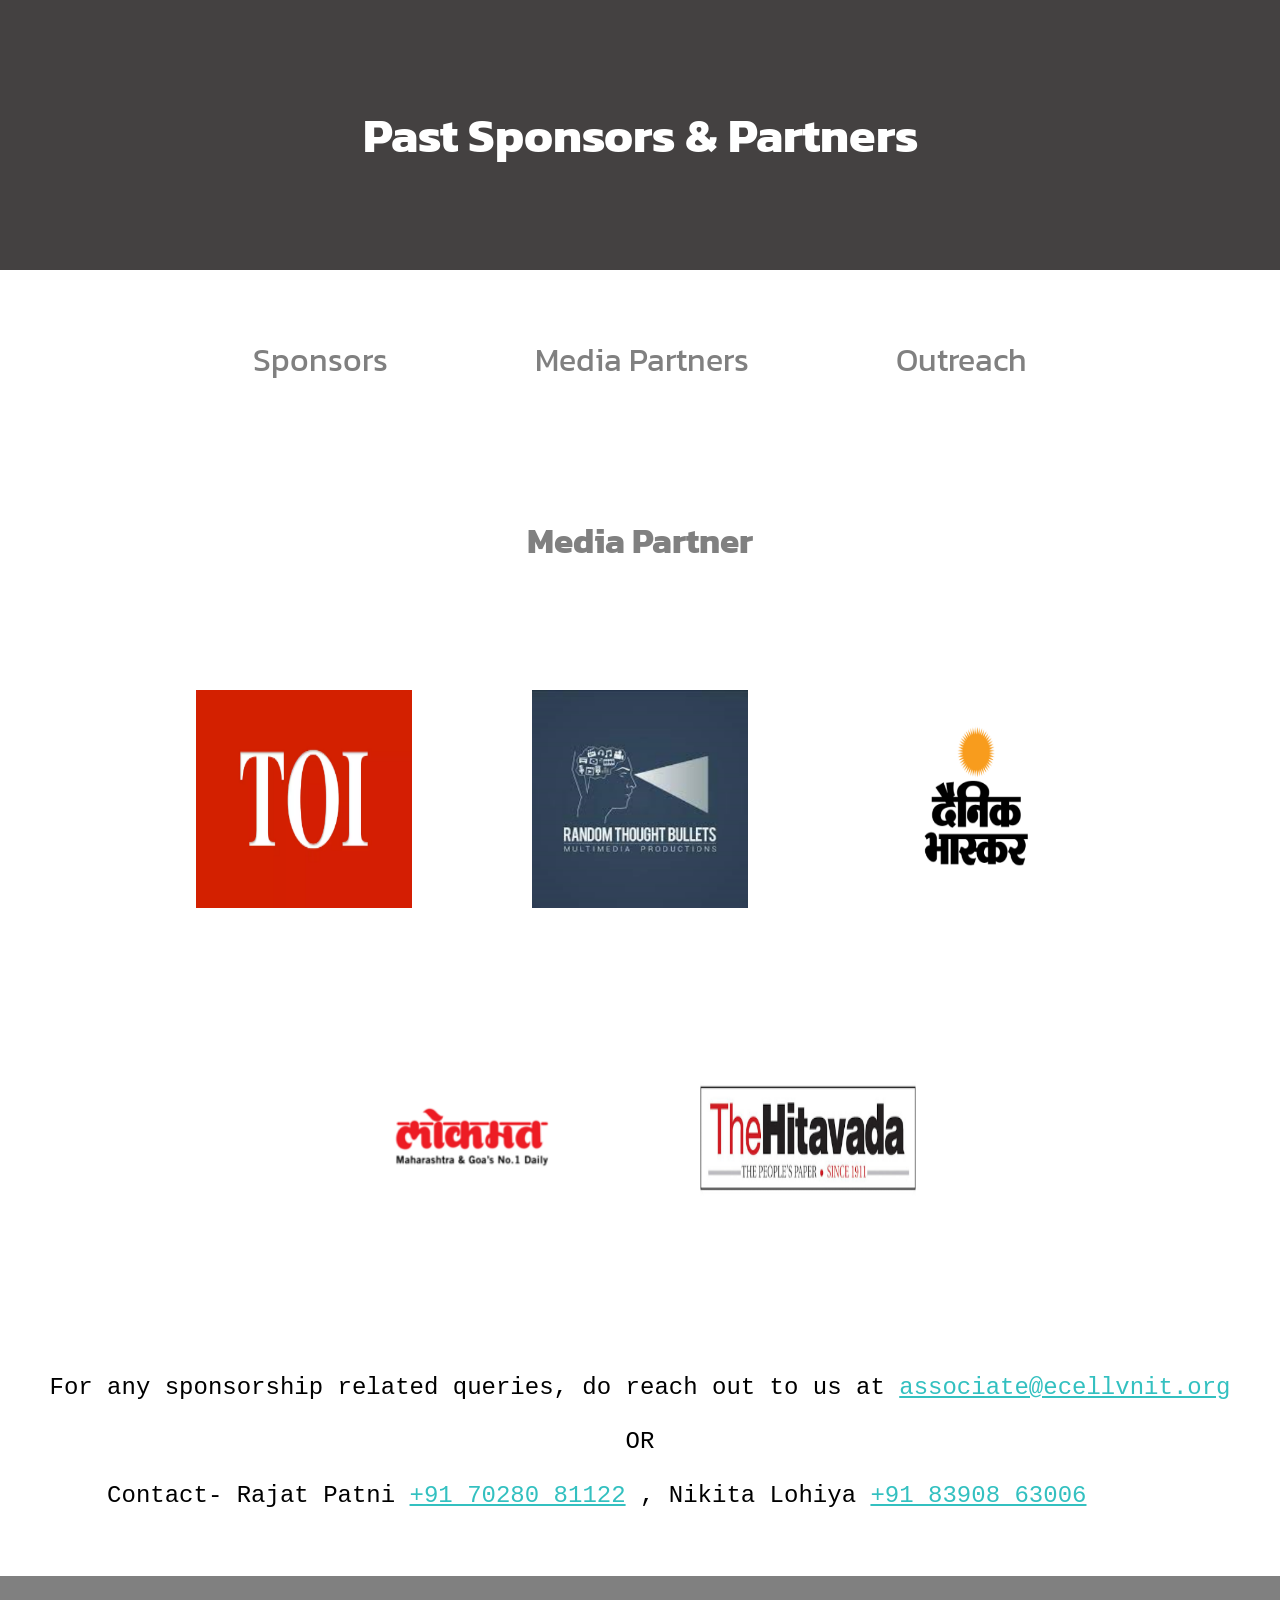
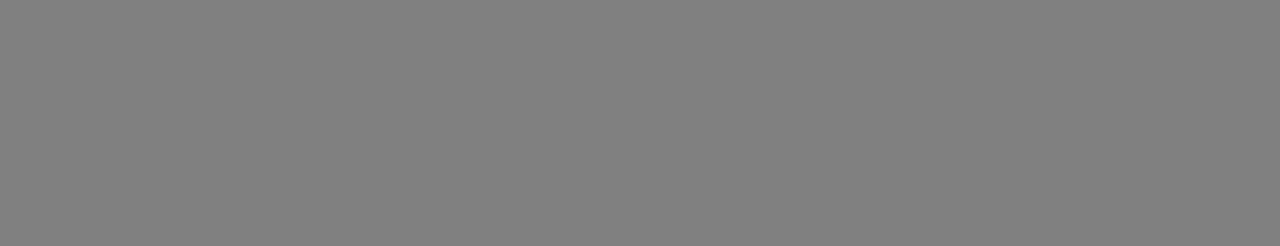
<file: index.html>
<!DOCTYPE html>
<html lang="en">

<head>
    <meta charset="UTF-8">
    <meta http-equiv="X-UA-Compatible" content="IE=edge">
    <meta name="viewport" content="width=device-width, initial-scale=1.0">
    <title>Sponsors and Partners</title>
    <link rel="stylesheet" href="style.css">
</head>

<body>
    <header>
        <div class="heading">
            <h2>Past Sponsors & Partners</h2>
        </div>
    </header>
    <div class="options">
        <nav>
            <ul>
                <li><a href="sponsor.html">Sponsors</a> </li>
                <li><a href="index.html">Media Partners</a></li>
                <li><a href="outreach.html">Outreach</a></li>
            </ul>
        </nav>
    </div>
    <h1>Media Partner</h1>
    <div class="layout">
        <div class="container">
            <div class="strap">
                <img src="img/toi.png" alt="" width="216px" height="218px">
                <img src="img/random.png" alt="" width="216px" height="218px">
                <img src="img/db.png" alt="" width="216px" height="218px">
            </div>
            <div class="strap">
                <img src="img/lokmat.png" alt="" width="216px" height="218px">
                <img src="img/hitvada.png" alt="" width="216px" height="218px">
            </div>
        </div>
    </div>
    <div class="contact">
        <pre>For any sponsorship related queries, do reach out to us at <a href="">associate@ecellvnit.org</a>

                                        OR
            
    Contact- Rajat Patni <a href="">+91 70280 81122</a> , Nikita Lohiya <a href="">+91 83908 63006</a></pre>
    </div>
    <footer>

    </footer>
</body>

</html>
</file>
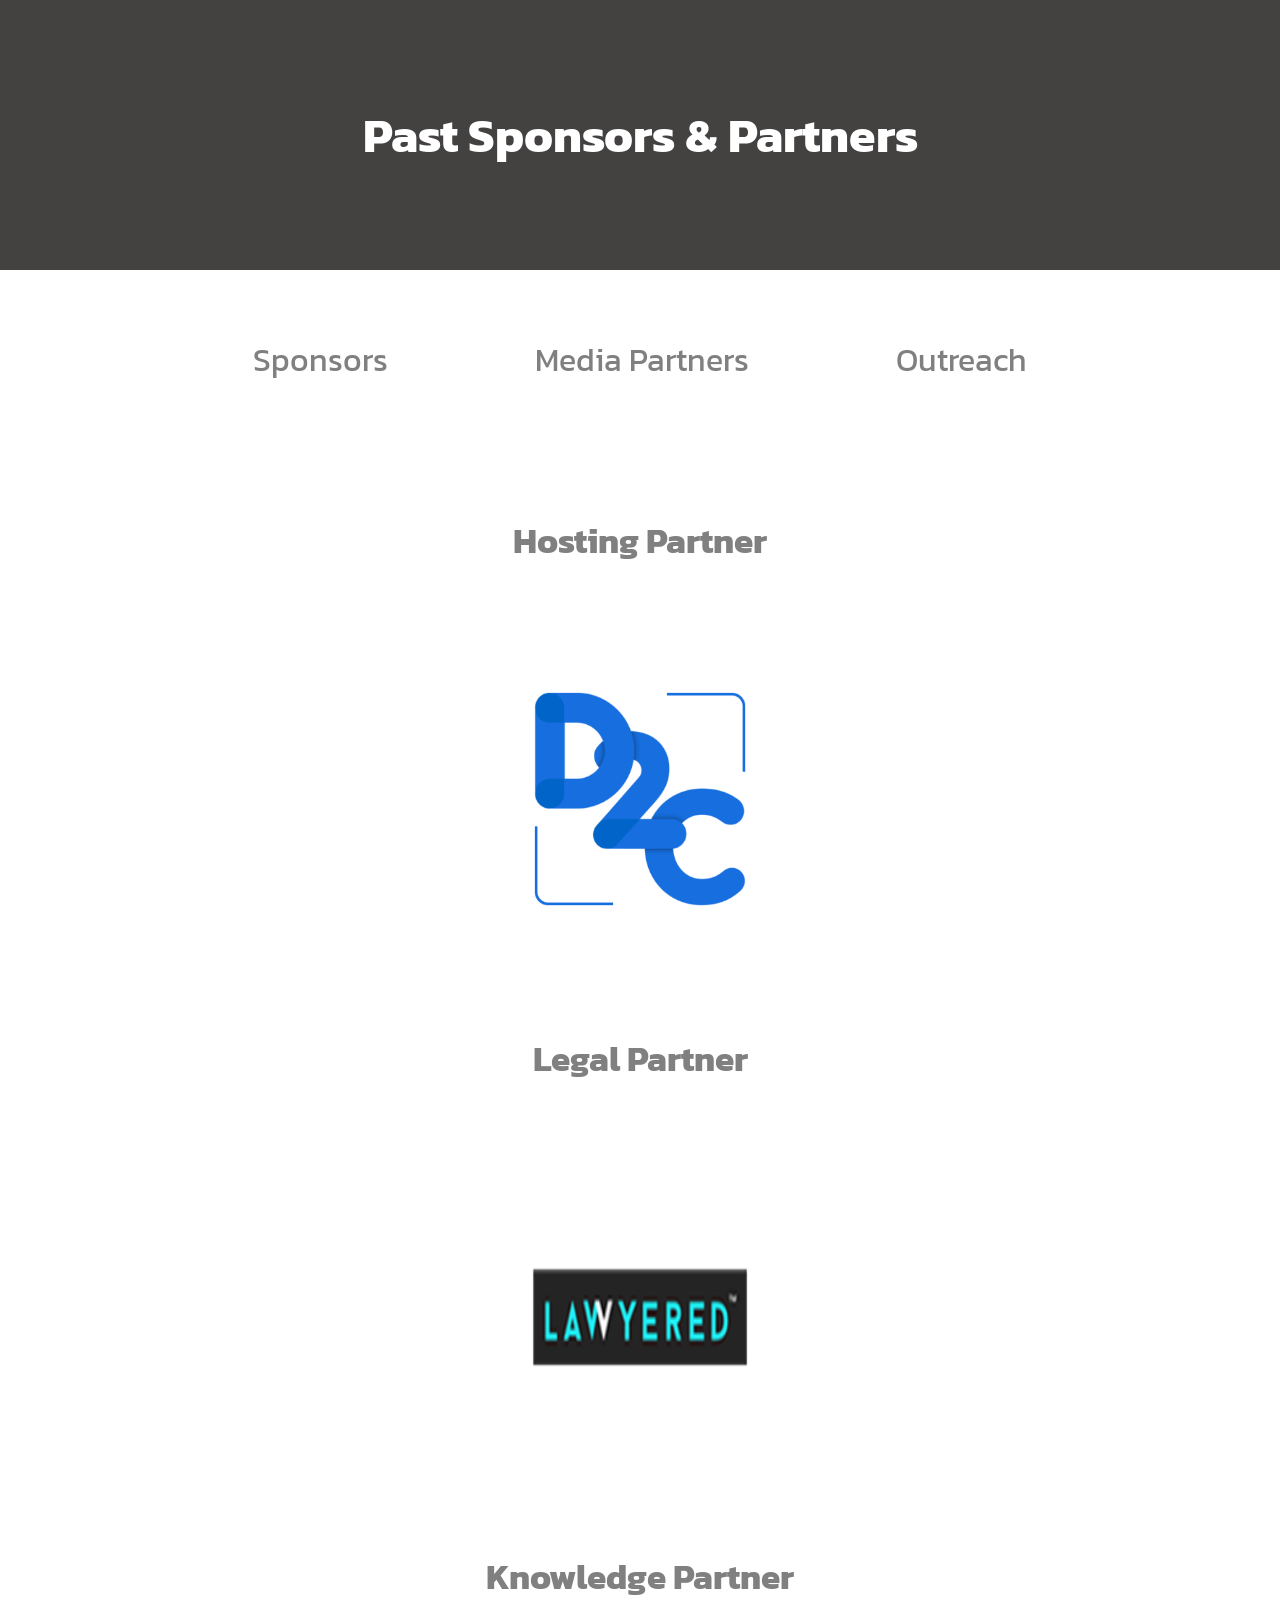
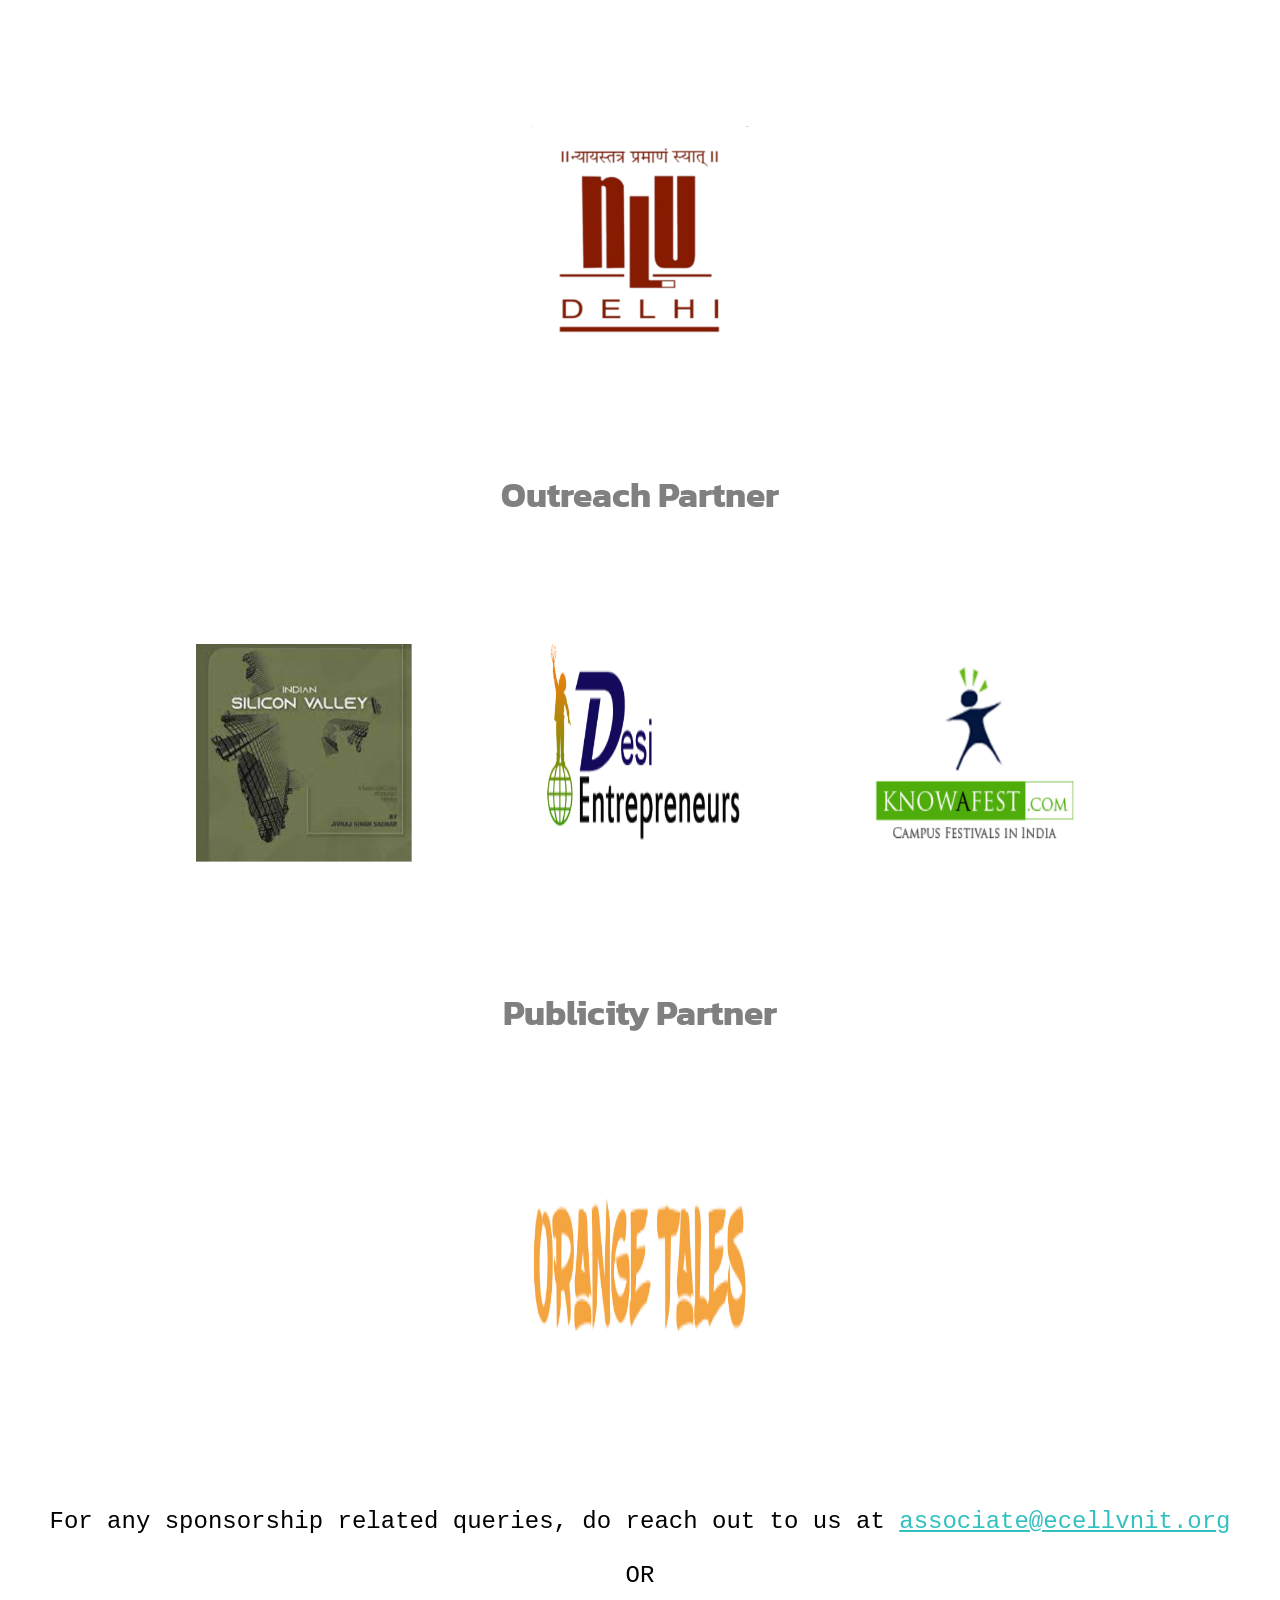
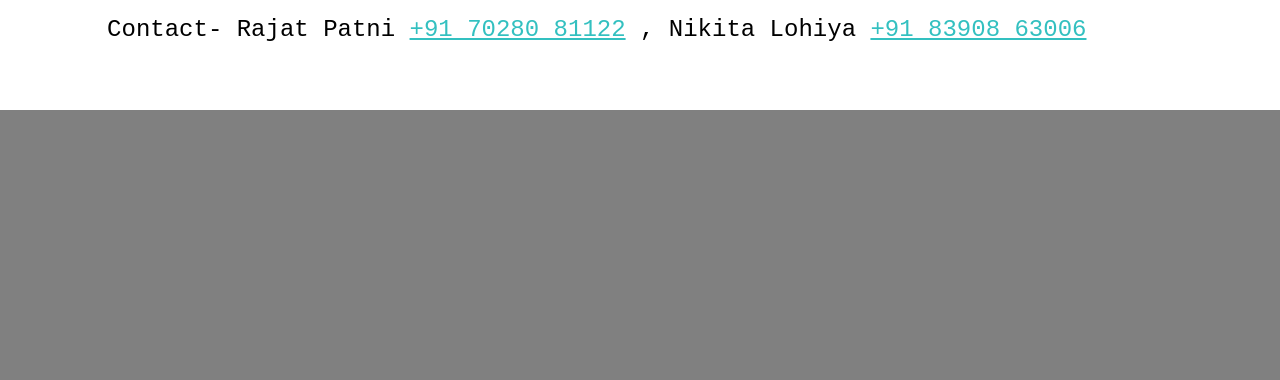
<file: outreach.html>
<!DOCTYPE html>
<html lang="en">

<head>
    <meta charset="UTF-8">
    <meta http-equiv="X-UA-Compatible" content="IE=edge">
    <meta name="viewport" content="width=device-width, initial-scale=1.0">
    <title>Sponsors and Partners</title>
    <link rel="stylesheet" href="style.css">
</head>

<body>
    <header>
        <div class="heading">
            <h2>Past Sponsors & Partners</h2>
        </div>
    </header>
    <div class="options">
        <nav>
            <ul>
                <li><a href="sponsor.html">Sponsors</a> </li>
                <li><a href="index.html">Media Partners</a></li>
                <li><a href="outreach.html">Outreach</a></li>
            </ul>
        </nav>
    </div>
    <h1>Hosting Partner</h1>
    <div class="layout">
        <div class="container">
            <div class="strap">
                <img src="img/d2c.png" alt="" width="216px" height="218px">
            </div>
        </div>
    </div>
    <h1>Legal Partner</h1>
    <div class="layout">
        <div class="container">
            <div class="strap">
                <img src="img/law.png" alt="" width="216px" height="218px">
            </div>
        </div>
    </div>
    <h1>Knowledge Partner</h1>
    <div class="layout">
        <div class="container">
            <div class="strap">
                <img src="img/nlu.png" alt="" width="216px" height="218px">
            </div>
        </div>
    </div>
    <h1>Outreach Partner</h1>
    <div class="layout">
        <div class="container">
            <div class="strap">
                <img src="img/silicon_valley.png" alt="" width="216px" height="218px">
                <img src="img/desi_enterpreneurs.png" alt="" width="216px" height="218px">
                <img src="img/knowafest.png" alt="" width="216px" height="218px">
            </div>
        </div>
    </div>
    <h1>Publicity Partner</h1>
    <div class="layout">
        <div class="container">
            <div class="strap">
                <img src="img/orange_tales.png" alt="" width="216px" height="218px">
            </div>
        </div>
    </div>
    <div class="contact">
        <pre>For any sponsorship related queries, do reach out to us at <a href="">associate@ecellvnit.org</a>

                                        OR
            
    Contact- Rajat Patni <a href="">+91 70280 81122</a> , Nikita Lohiya <a href="">+91 83908 63006</a></pre>
    </div>
    <footer>

    </footer>
</body>

</html>
</file>
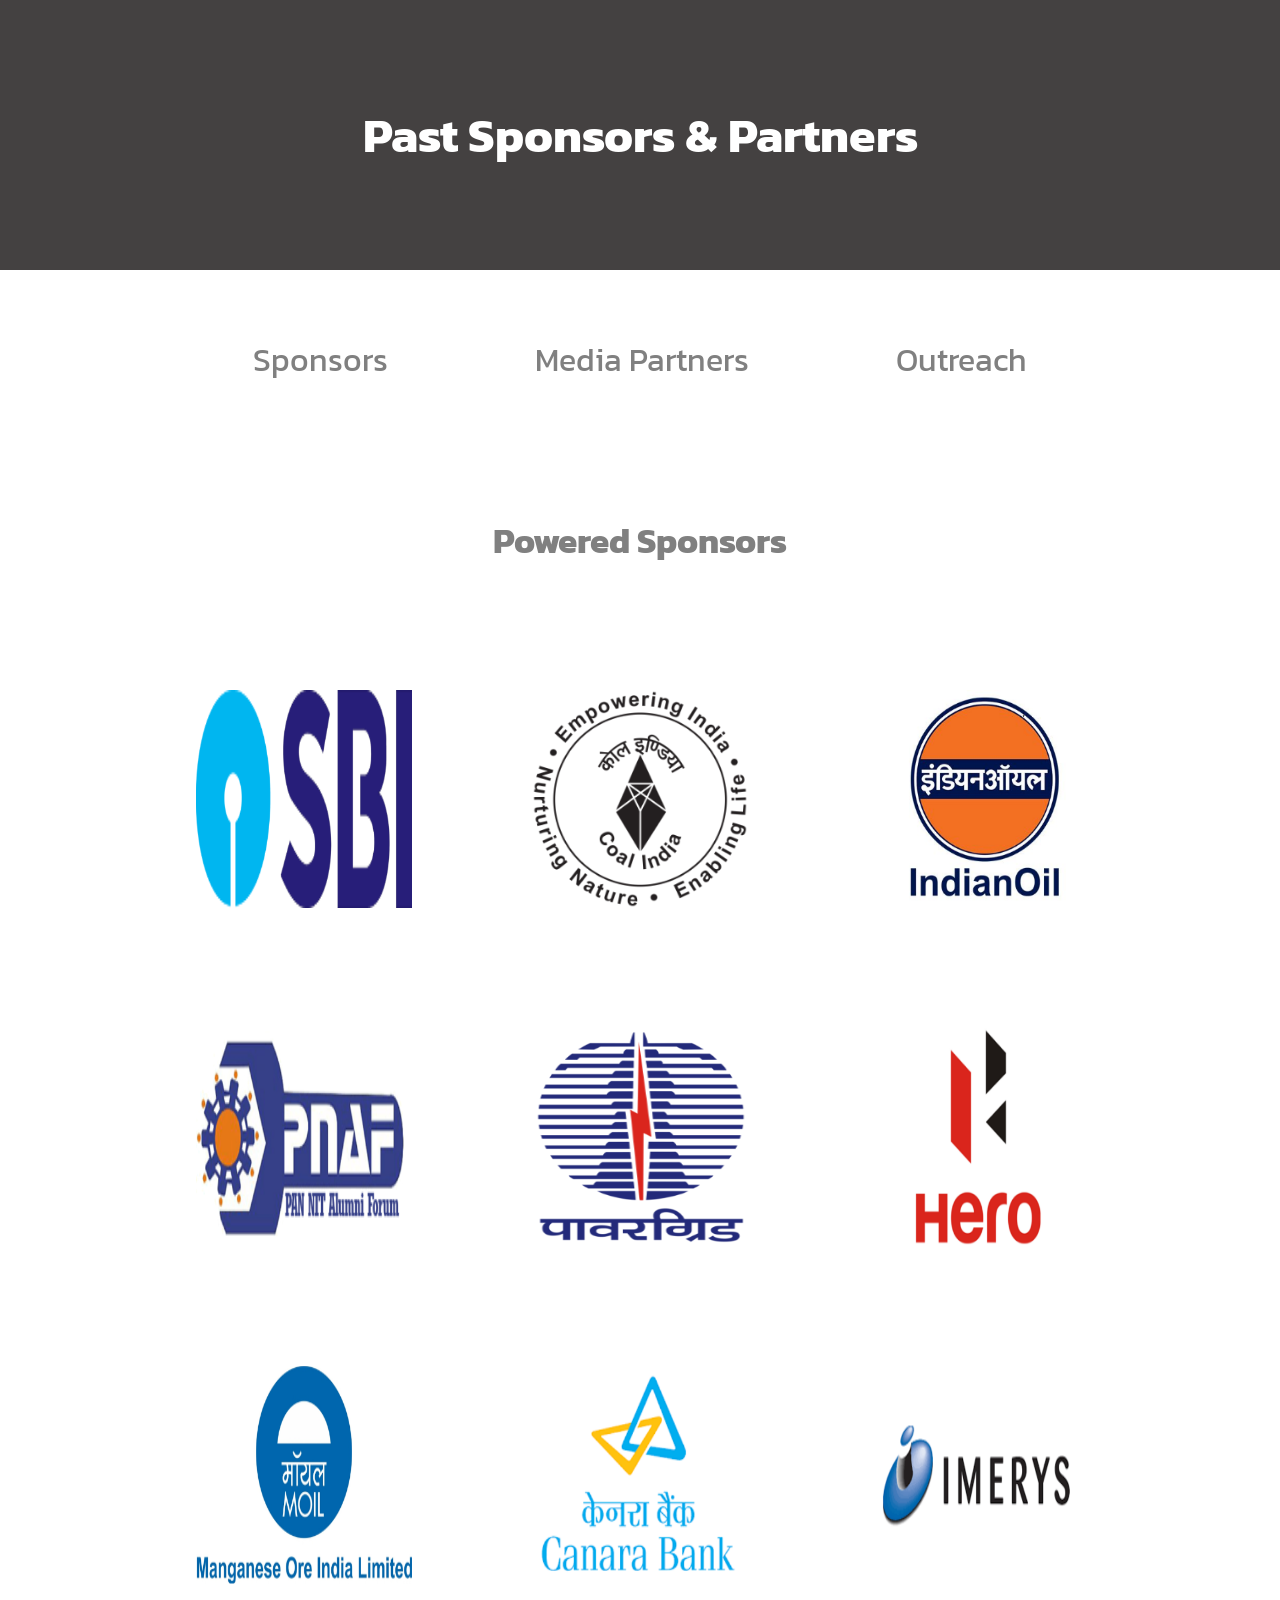
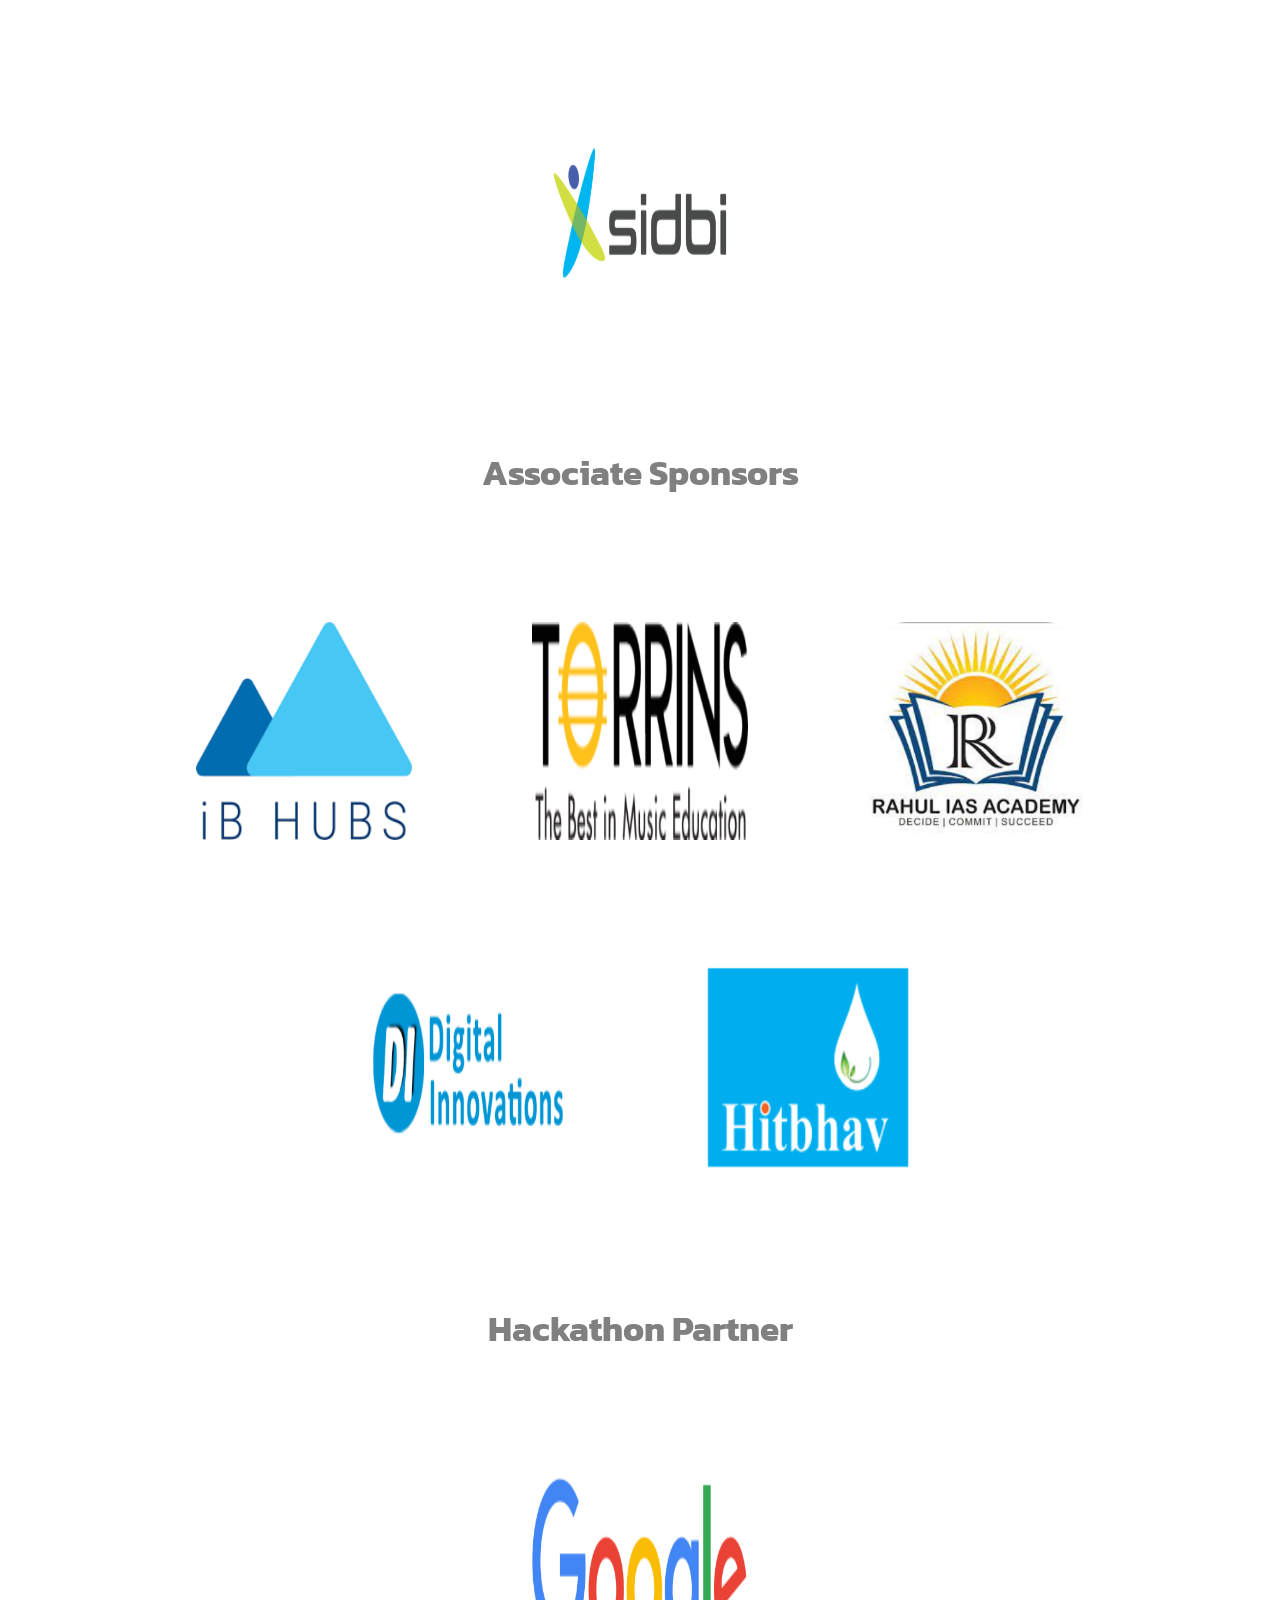
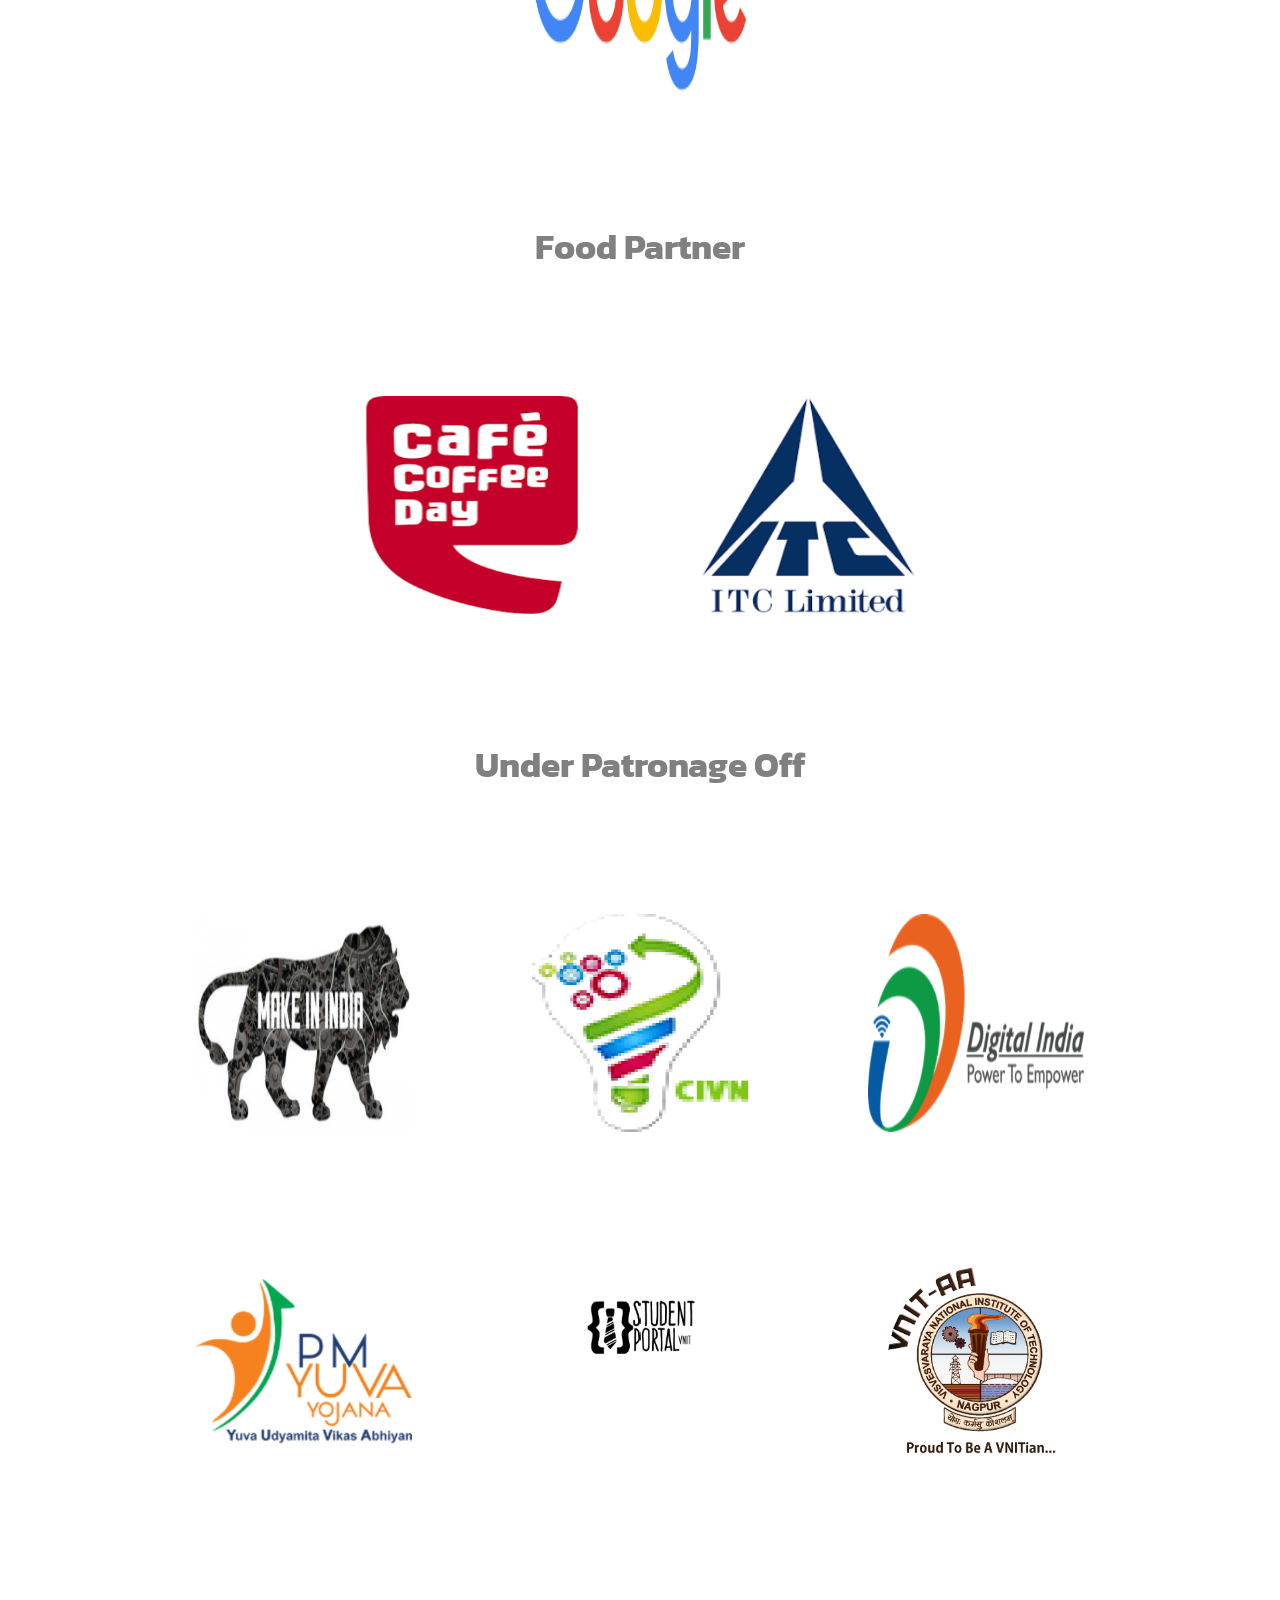
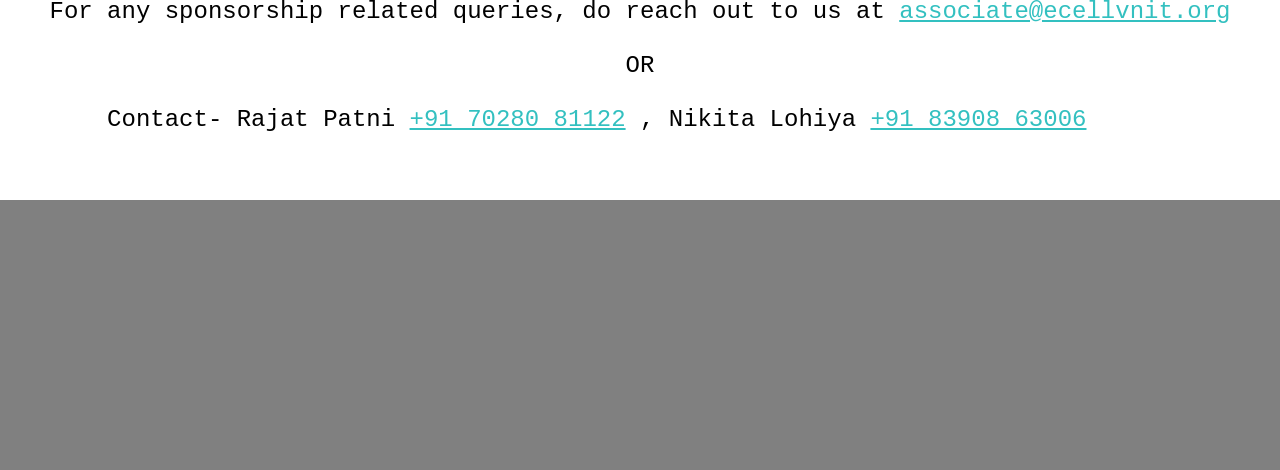
<file: sponsor.html>
<!DOCTYPE html>
<html lang="en">
<head>
    <meta charset="UTF-8">
    <meta http-equiv="X-UA-Compatible" content="IE=edge">
    <meta name="viewport" content="width=device-width, initial-scale=1.0">
    <title>Document</title>
    <link rel="stylesheet" href="style.css">
</head>
<body>
    <header>
        <div class="heading">
            <h2>Past Sponsors & Partners</h2>
        </div>
    </header>
    <div class="options">
        <nav>
            <ul>
                <li><a href="sponsor.html">Sponsors</a> </li>
                <li><a href="index.html">Media Partners</a></li>
                <li><a href="outreach.html">Outreach</a></li>
            </ul>
        </nav>
    </div>
    <h1>Powered Sponsors</h1>
    <div class="layout">
        <div class="container">
            <div class="strap">
                <img src="img/sbi.png" alt="" width="216px" height="218px">
                <img src="img/coal.png" alt="" width="216px" height="218px">
                <img src="img/indianoil_logo.png" alt="" width="216px" height="218px">
            </div>
            <div class="strap">
                <img src="img/pnaf.png" alt="" width="216px" height="218px">
                <img src="img/pari.png" alt="" width="216px" height="218px">
                <img src="img/hero.png" alt="" width="216px" height="218px">
            </div>
            <div class="strap">
                <img src="img/moil.png" alt="" width="216px" height="218px">
                <img src="img/pari-2.png" alt="" width="216px" height="218px">
                <img src="img/imerys.png" alt="" width="216px" height="218px">
            </div>
            <div class="strap">
                <img src="img/sidbi.png" alt="" width="216px" height="218px">
            </div>
        </div>
    </div>
    <h1>Associate Sponsors</h1>
    <div class="layout">
        <div class="container">
            <div class="strap">
                <img src="img/ib.png" alt="" width="216px" height="218px">
                <img src="img/torrin.png" alt="" width="216px" height="218px">
                <img src="img/ias.png" alt="" width="216px" height="218px">
            </div>
            <div class="strap">
                <img src="img/di.png" alt="" width="216px" height="218px">
                <img src="img/hit.png" alt="" width="216px" height="218px">
            </div>
        </div>
    </div>
    <h1>Hackathon Partner</h1>
    <div class="layout">
        <div class="container">
            <div class="strap">
                <img src="img/google.png" alt="" width="216px" height="218px">
            </div>
        </div>
    </div>
    <h1>Food Partner</h1>
    <div class="layout">
        <div class="container">
            <div class="strap">
                <img src="img/ccd.png" alt="" width="216px" height="218px">
                <img src="img/itc.png" alt="" width="216px" height="218px">
            </div>
        </div>
    </div>
    <h1>Under Patronage Off</h1>
    <div class="layout">
        <div class="container">
            <div class="strap">
                <img src="img/lion.png" alt="" width="216px" height="218px">
                <img src="img/civn.png" alt="" width="216px" height="218px">
                <img src="img/digin.png" alt="" width="216px" height="218px">
            </div>
            <div class="strap">
                <img src="img/yuva.png" alt="" width="216px" height="218px">
                <img src="img/student.png" alt="" width="216px" height="218px">
                <img src="img/vnit.png" alt="" width="216px" height="218px">
            </div>
        </div>
    </div>
    <div class="contact">
        <pre>For any sponsorship related queries, do reach out to us at <a href="">associate@ecellvnit.org</a>

                                        OR
            
    Contact- Rajat Patni <a href="">+91 70280 81122</a> , Nikita Lohiya <a href="">+91 83908 63006</a></pre>
    </div>
    <footer>

    </footer>
</body>
</html>
</file>
<file: style.css>
@import url('https://fonts.googleapis.com/css2?family=Inter&family=Kanit:wght@200;300&family=Neucha&family=Oswald:wght@300&family=Roboto+Condensed:ital@1&display=swap');
*{
    margin: 0;
    padding: 0;
}
.heading{
    display: flex;
    background-color: rgb(68, 65, 65);
    color: white;
    height: 30vh;
    justify-content: center;
    font-size: 1.3rem;
    align-items: center;
    
}
.options nav ul li{
    display: inline;
    padding: 70px;
}
.options nav ul li a{
    text-decoration: none;
    color: grey;
    cursor: pointer;
}
.options nav ul li a:hover{
    text-decoration: underline;
    color: rgb(51, 192, 192);
}
.options{
    display: flex;
    color: grey;
    height: 20vh;
    justify-content: center;
    align-items: center;
    font-size: 2rem;
    font-family: 'Inter', sans-serif;
    font-family: 'Kanit', sans-serif;
}
.contact{
    display: flex;
    height: 30vh;
    justify-content: center;
    align-items: center;
    font-size: 1.5rem;
}
h2{
    color: white;
    font-size: 3rem;
    font-family: 'Inter', sans-serif;
    font-family: 'Kanit', sans-serif;
    font-weight: bolder;
}
h1{
    display: flex;
    font-size: 2.2rem;
    height: 20vh;
    align-items: center;
    justify-content: center;
    color: grey;
    font-family: 'Inter', sans-serif;
    font-family: 'Kanit', sans-serif;
    
}

.layout{
    display: flex;
    justify-content: center;
    align-items: center;
}
.container img{
    padding: 60px;
    border-radius: 20px;
    cursor: pointer;
}
.container img:hover{
    border-color: #5c6266;
    box-shadow: 0 0 8px rgba(153, 156, 153, 0.6);
}
.strap{
    display: flex;
    justify-content: center;
}
.contact a{
    color: rgb(51, 192, 192);
}
footer{
    height: 30vh;
    background-color: grey;
    font-family: 'Inter', sans-serif;
    font-family: 'Kanit', sans-serif;
}
</file>
